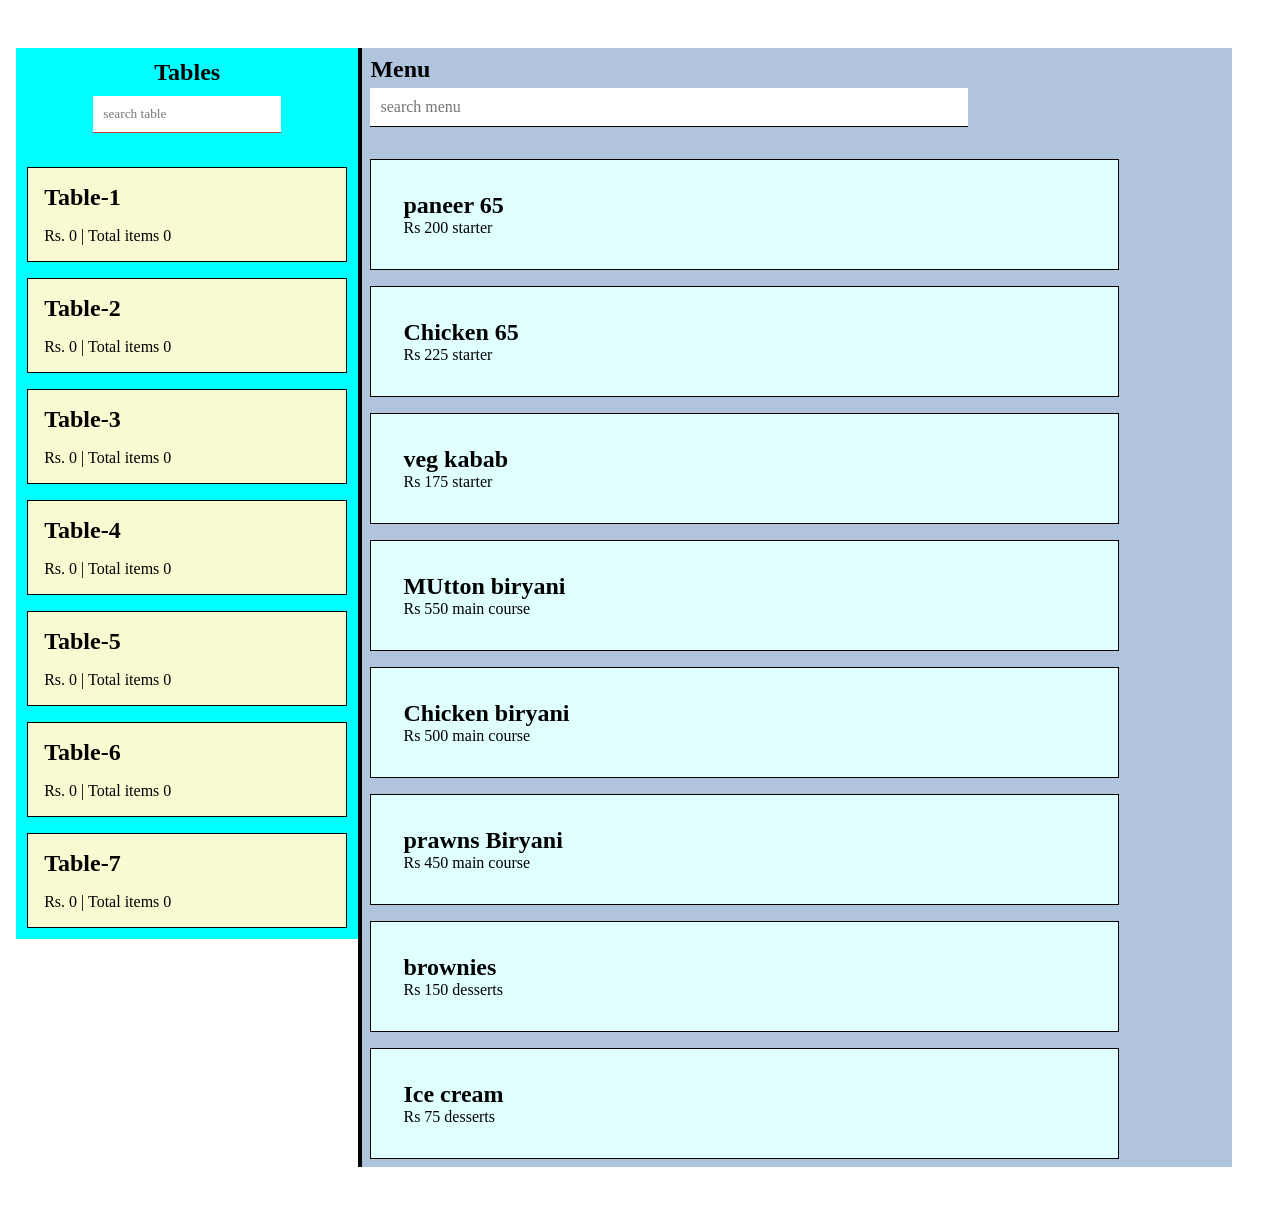
<file: assignment5/index.html>
<!DOCTYPE html>
<html>

<head>
    <meta charset="UTF-8">
    <meta http-equiv="X-UA-Compatible" content="IE=edge">
    <meta name="viewport" content="width=device-width, initial-scale=1.0">
    <link rel="stylesheet" href="style.css">
    <title>Restaurant</title>
</head>

<body onload="setup()">
    <div class="main">
        <div id="table-info">
            <h2>
                Tables
            </h2>
            <input type="search" name="table-name" id="table_name" oninput="searchTable()" placeholder="search table">

            <div id="tables">
                <div id="table-box" ondragenter="dragEnd(event)" dropzone="move">
                </div>
            </div>
        </div>

        <div id="menu">
            <h2>
                Menu
            </h2>
            <input type="search" name="menu" id="menu_search" oninput="searchMenu()" placeholder="search menu">
            <div id="menu-items">
            </div>

        </div>
        <div id="modal" class="modal">
            <!-- Modal content -->
            <div class="modal-content">
                <div id="modal-close">
                    <button onclick="closeModal()" id="button-close">close</button>
                </div>
                <div id="modal-table-name">
                            <!-- Table name in which Modal is opened -->
                </div>

                <div>
                    <table id="table-info-items">
                        <tr>
                            <td>
                                S.No
                            </td>
                            <td>
                                Item Name
                            </td>
                            <td>
                                Quantity
                            </td>
                            <td>
                                Delete
                            </td>
                        </tr>
                    </table>
                </div>
                <div id="modal-footer">
                <div id="generate-bill">
                </div>
            </div>

        </div>
    </div>
    <script src="script.js"></script>
</body>

</html>
</file>
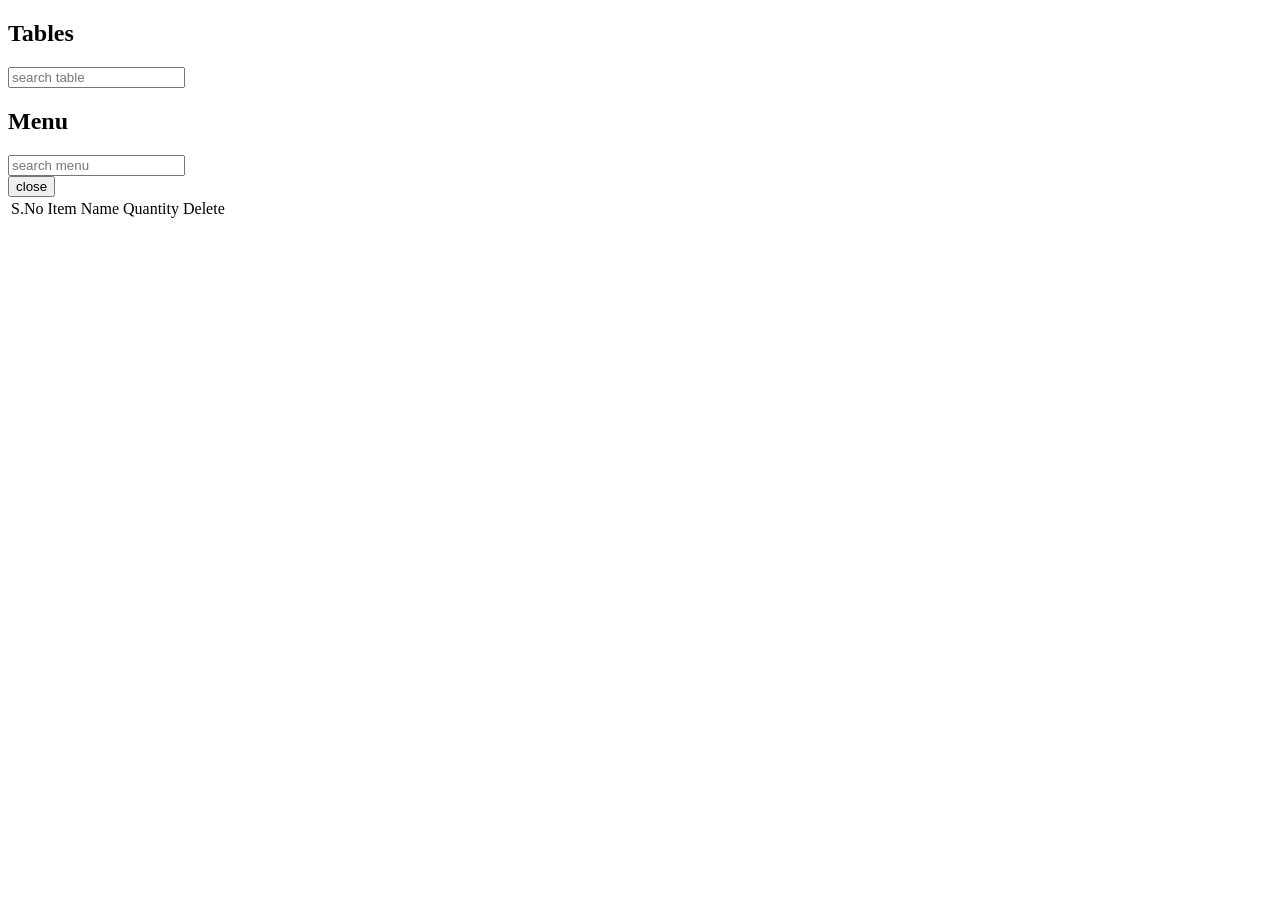
<file: assignment4/index.html.html>
<!DOCTYPE html>
<html lang="en">

<head>
    <meta charset="UTF-8">
    <meta http-equiv="X-UA-Compatible" content="IE=edge">
    <meta name="viewport" content="width=device-width, initial-scale=1.0">
    <title>ZemosoRestaurant</title>
</head>

<body onload="setup()">
    <div class="main">
        <div id="table-info">
            <h2>
                Tables
            </h2>
            <input type="search" name="table-name" id="table_name" oninput="searchTable()" placeholder="search table">

            <div id="tables">
                <div id="table-box" ondragenter="dragEnd(event)" dropzone="move">
                    <!-- To display current status of all tables to the left side of page -->
                </div>
            </div>
        </div>

        <div id="menu">
            <h2>
                Menu
            </h2>
            <input type="search" name="menu" id="menu_search" oninput="searchMenu()" placeholder="search menu">
            <div id="menu-items">
                <!-- To display menu on right side of page -->
            </div>

        </div>
        <div id="modal" class="modal">
            <!-- Modal content -->
            <div class="modal-content">
                <div id="modal-close">
                    <button onclick="closeModal()" id="button-close">close</button>
                </div>
                <div id="modal-table-name">
                            <!-- Table name in which Modal is opened -->
                </div>

                <div>
                    <table id="table-info-items">
                        <tr>
                            <td>
                                S.No
                            </td>
                            <td>
                                Item Name
                            </td>
                            <td>
                                Quantity
                            </td>
                            <td>
                                Delete
                            </td>
                        </tr>
                    </table>
                </div>
                <div id="modal-footer">
                            <!-- Shows current total cost of table opened -->
                </div>
                <div id="generate-bill">
                            <!-- If total cost is not 0,then a button appers to generate bill and reset table -->
                </div>
            </div>

        </div>
    </div>
</body>

</html>
</file>
<file: assignment5/style.css>
* {
    padding: 0;
    margin: 0;
    font-family: "Poppins";
  }
  
  .main {
    display: flex;
    padding: 3rem;
    padding-left: 1rem;
  }
  
  #table-info {
    padding:0.7rem;
    color:black;
    background-color: aqua;
    flex: 0.3;
    height: 100%;
    position: sticky;
    top: 10px;
    text-align: center;
  }
  input[type="search"] {
    font-size: 2 rem;
    border: none;
    border-bottom: 1px solid rgba(180, 53, 53, 0.925);
    padding: 10px 10px;
    margin-top: 10px;
    position: sticky;
    top: 0px;
  }
  #tables {
      
    padding-top: 1rem;
    margin-top: 2px;
  }
  
  #table-box {
    background-color:lightgoldenrodyellow;
    margin-top: 1rem;
    padding: 1rem;
    text-align: left;
    border: 1px solid black;
  }
  
  #table-box p {
    margin-top: 1rem;
  }
  
  #menu {
    background-color:lightsteelblue;
    border-left: 4px solid black;
    padding: 0.5rem;
    flex: 0.8;
  }
  #menu h2 button {
    right: 0;
  }
  
  #menu input[type="search"] {
    font-size: 1rem;
    border: none;
    border-bottom: 1px solid black;
    width: 70%;
    padding: 10px 10px;
    margin-top: 5px;
    position: sticky;
    top: 0;
  }
  
  #menu-items {
    padding-top: 1rem;
  }
  
  .menu-item {
    background-color:lightcyan;
    margin-top: 1rem;
    width: 80%;
    text-align: left;
    padding: 2rem;
    border: 1px solid black;
  }
  button {
    padding: 2px;
  }
  
  .modal {
    display: none; /* Hidden by default */
    position: fixed; /* Stay in place */
    z-index: 1; /* Sit on top */
    padding-top: 100px; /* Location of the box */
    left: 0;
    top: 0;
    width: 100%; /* Full width */
    height: 100%; /* Full height */
    overflow: auto; /* Enable scroll if needed */
    background-color: rgb(0, 0, 0); /* Fallback color */
    background-color: rgba(0, 0, 0, 0.4); /* Black w/ opacity */
  }
  
  .modal-content {
    background-color: #fefefe;
    margin: auto;
    padding: 20px;
    padding-top: 10px;
    border: 1px solid #888;
    width: 50%;
  }
  #modal-close {
    background-color:lightgreen;
    margin-top: -10px;
    margin-left: -20px;
    margin-right: -20px;
    text-align: right;
    padding: 1rem;
  }
  #modal-close button {
    background-color: white;
    padding: 0.5rem;
    border: none;
    color:purple;
    font-weight: bold;
    border-radius: 10px;
  }
  .change {
    background-color: white;
    box-shadow: none;
  }
  
  #modal-footer {
    margin-top: 2px;
    text-align: center;
  }
  #generate-bill{
      text-align: right;
  }
  #generate-bill button {
    padding: 0.5rem;
    border: none;
    color: purple;
    font-weight: bold;
    border-radius: 10px;
    background-color: white;
    border: 1px solid #dc3545;
  }
  #modal-table-name {
    text-align: center;
    margin-bottom: 2px;
  }
  
  table,
  th,
  td {
    border: 1px solid black;
    padding: 5px;
  }
  table {
    width: 100%;
    border-collapse: collapse;
    text-align: center;
  }
  td:first-child {
    width: 10%;
  }
  td:nth-child(3) {
    width: 20%;
  }
  td:last-child {
    width: 10%;
  }
  
  @media screen and (max-width: 700px) {
    #table-info {
      font-size: 60%;
      width: 10%;
    }
  
    #table-box {
      word-wrap: break-word;
      max-width: 80%;
      margin-top: 0.5rem;
      padding: 0;
      text-align: left;
      border: 1px solid black;
    }
    table {
      width: fit-content;
    }
  
    input[type="search"] {
      padding: 0;
      margin-top: 0;
      max-width: 10%;
    }
    .modal {
      padding-top: 50px;
    }
    .modal-content {
      margin: 0;
    }
    td:nth-child(3) {
      width: 10%;
    }
  }
</file>
